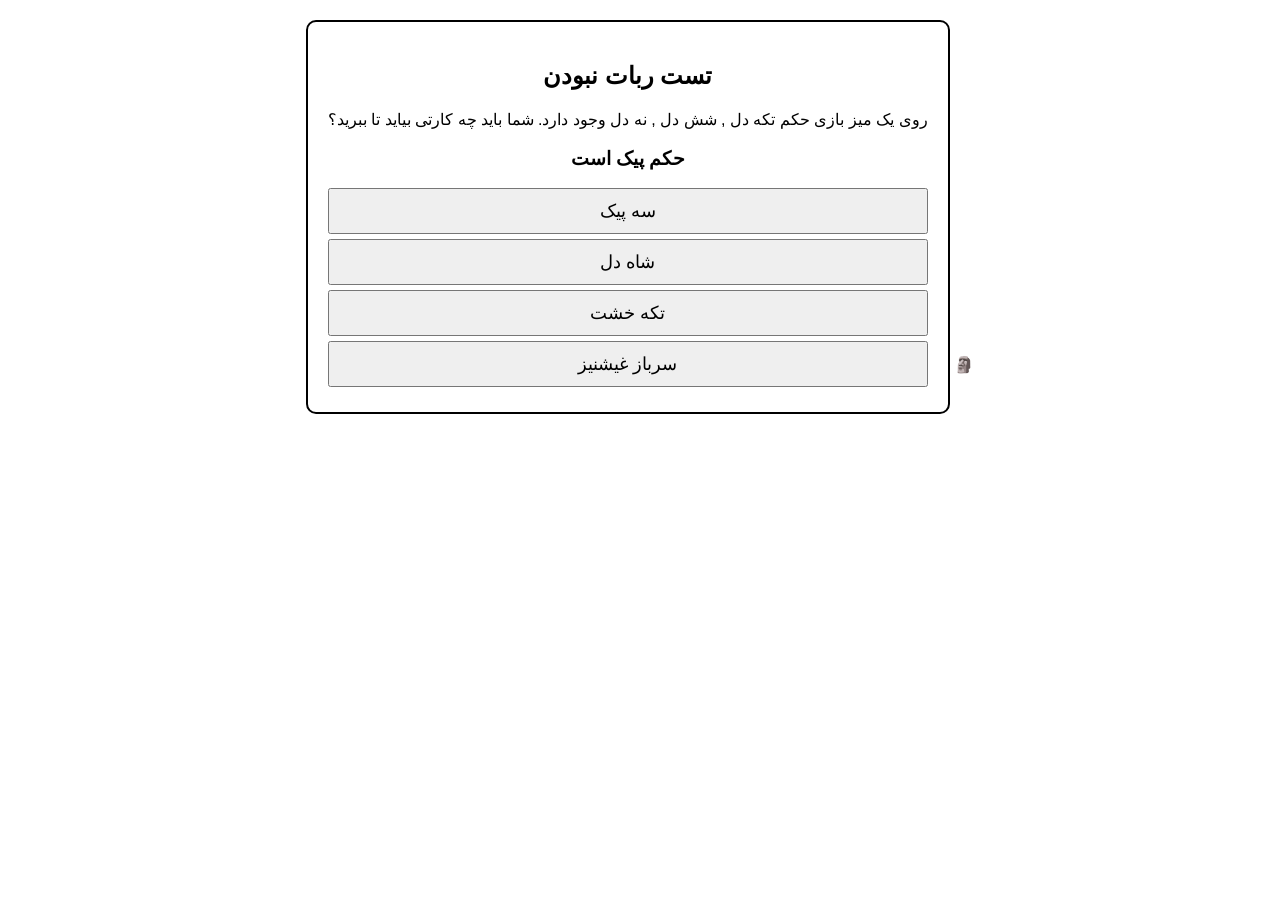
<file: index.html>
<!DOCTYPE html>
<html lang="fa">
<head>
    <meta charset="UTF-8">
    <meta name="viewport" content="width=device-width, initial-scale=1.0">
    <title>تست ربات نبودن</title>
    <style>
        body {
            font-family: Arial, sans-serif;
            text-align: center;
            margin: 20px;
        }
        .captcha-container {
            display: inline-block;
            padding: 20px;
            border: 2px solid #000;
            border-radius: 10px;
        }
        .options button {
            display: block;
            width: 100%;
            margin: 5px 0;
            padding: 10px;
            font-size: 18px;
            cursor: pointer;
        }
    </style>
</head>
<body>
    <div class="captcha-container">
        <h2>تست ربات نبودن</h2>
        <p>روی یک میز بازی  حکم تکه دل  , شش دل ,  نه دل وجود دارد. شما باید چه کارتی بیاید تا ببرید؟</p>
        <h3>حکم پیک است</h3>
        <div class="options" id="options"></div>
    </div>
    
    <script>
        function generateCaptcha() {
            let correctAnswer = "سه پیک";
            let options = ["سرباز غیشنیز", "تکه خشت", "شاه دل", correctAnswer];
            options = options.sort(() => Math.random() - 0.5);
            
            let optionsContainer = document.getElementById("options");
            optionsContainer.innerHTML = "";
            
            options.forEach(option => {
                let button = document.createElement("button");
                button.textContent = option;
                button.onclick = () => {
                    if (option === correctAnswer) {
                        let password = prompt("درست است! لطفا رمز را وارد کنید:");
                        if (password === "Rasan445374449591" || password === "pezeshian") {
                            window.location.href = "rim.html";
                        } else {
                            alert("رمز اشتباه است!");
                        }
                    } else {
                        alert("اشتباه است! دوباره امتحان کنید.");
                        generateCaptcha();
                    }
                };
                optionsContainer.appendChild(button);
            });
        }
        
        generateCaptcha();
    </script>
</body>
</html>
🗿
</file>
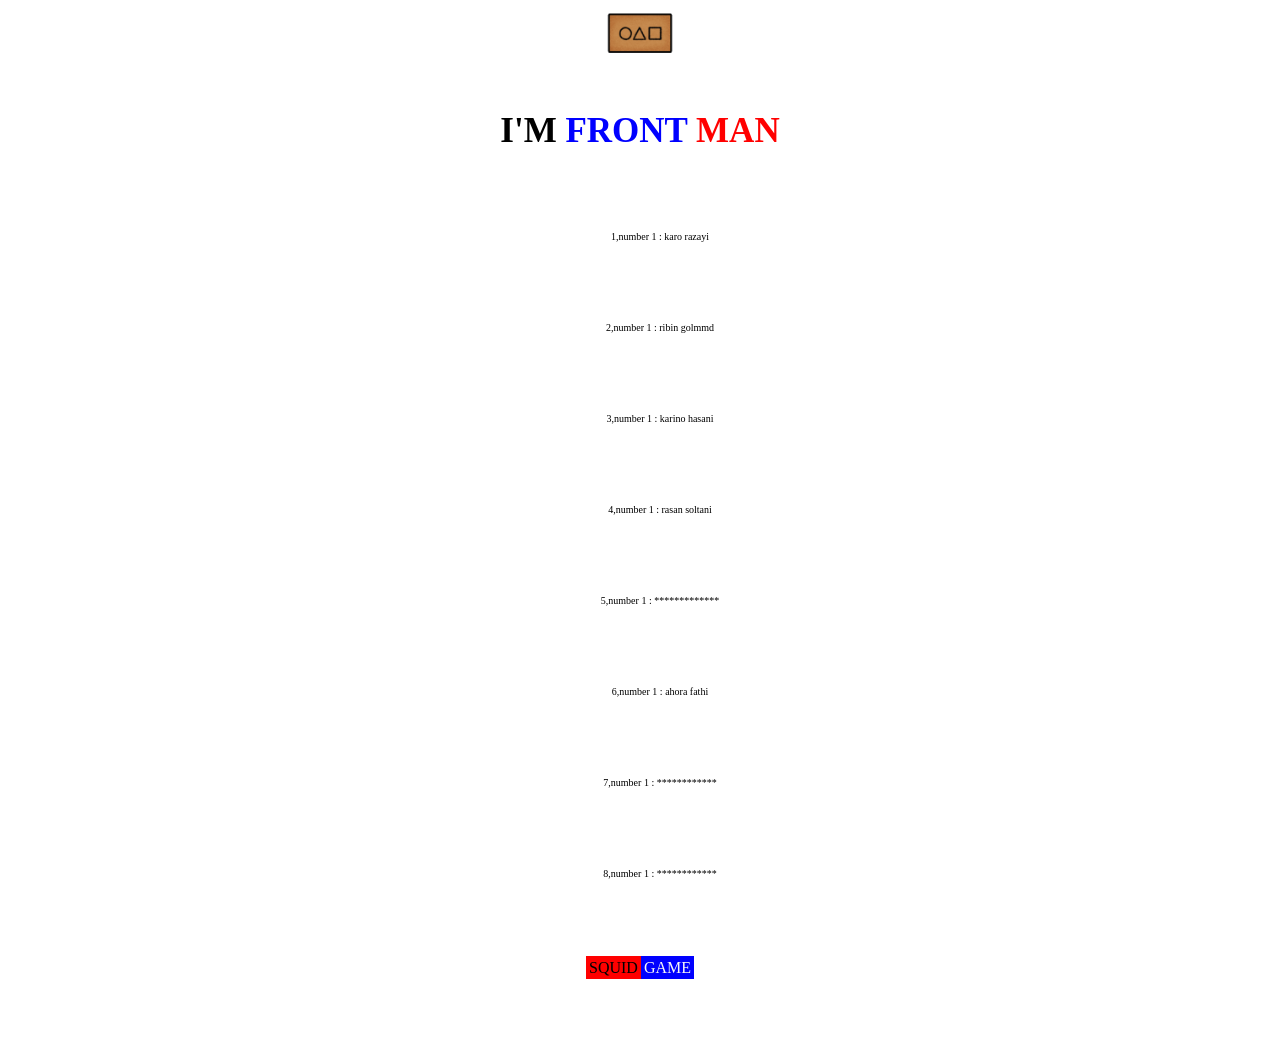
<file: rim.html>
<!DOCTYPE html>
<html lang="en">
<head>
    <meta charset="UTF-8">
    <meta name="viewport" content="width=device-width, initial-scale=1.0">
    <title>Document</title>
    <link rel="stylesheet" href="style.css">
    <link rel="stylesheet" href="images.jfif">
    <link rel="stylesheet" href="https://cdnjs.cloudflare.com/ajax/libs/font-awesome/5.15.3/css/all.min.css">
</head>
<body>
    <header>
        <div class="lo">
            <img src="/invitation.gif" alt=""
            width="80px">
        </div>
    </header>
    <!-- <div class="particles-js"></div> -->
<section id="home" class="home" >
    <div class="particles-js" id="particles-js"></div>
    <div class="khalozhn">
    <h1 class="mn">I'M <span style="color: blue;">FRONT</span> <span style="color: red;">MAN</span> </h1>
    <ol>
    <p class="ii">1,number 1 : karo razayi</p>
    <p class="ii">2,number 1 : ribin golmmd</p>
    <p class="ii">3,number 1 : karino hasani</p>
    <p class="ii">4,number 1 : rasan soltani</p>
    <p class="ii">5,number 1 : *************</p>
    <p class="ii">6,number 1 : ahora fathi</p>
    <p class="ii">7,number 1 : ************</p>
    <p class="ii">8,number 1 : ************</p>
</ol>
   <div class="button">
    <span style="background-color: red; padding: 3px;">SQUID</span><span style="background-color: blue; color: rgb(247, 247, 247); padding: 3px;">GAME</span>

</div>
</div>

<!-- <script src="/ttt.js"></script> -->
<!-- <script src="particles.min.js"></script>
<script src="app.js"></script> -->
<!-- <script>
    alert("بیکاری؟");
    alert("خیار بدم بکاری؟");
    alert(" بیا squid game راسان دیزاین شرکت کن ");
    alert("پول پارو کن");
    alert("+98-903-2047444");
    alert("به نام سلطانی ");
    
</script> -->

</body>
</html>
</file>
<file: style.css>
header{
    /* padding: 1em 0; */
    text-align: center;    
}
.clearfix{
clear: both;}
ul{
    list-style-type: none;
    margin: 0;
    padding: 0;
    overflow: hidden;
    background-color: rgb(0, 64, 255);
    position: sticky;
    top: 0;
    padding: 5px;
}
li a{
    display: inline-block;
    color: rgb(0, 0, 0);
    text-align: center;
    padding: 14px 16px;
    text-decoration: none;
}
li a:hover{
    background-color: rgb(160, 160, 160);
}
li{
    float: right;
}
header h1{
    float: left;
}
#s2{
    background-size: cover;
    position: relative;
}
.mn{
    font-size: 35px;
    text-align: center;
    margin-bottom: 80px;
}
.ii{
    font-size: 10px;
    text-align: center;
    margin-bottom: 80px;
}
.button{
    
    text-align: center;
    margin-bottom: 80px;
}
button{
    background-color: aqua;
    font-size: 10px;
    display: inline-block;
}
#s3{
    display: inline-block;
    background-color: rgb(48, 46, 46);
}
.s2 #particles-js{
    position: absolute;
    top:0; left:0;
    height:100%;
    width:100%;
}
.{
    display: flex;
    align-items: center;
    justify-content: center;
    position: relative;
}

.home #particles-js{
    position: absolute;
    top:0; left:0;
    height:100%;
    width:100%;
}
.khalozhn{
float: ;
margin: 50px;
padding: auto;
}
.khalozhn img{
    margin: 50px;
    padding: auto;
    }
.khalozhn2{
float: left;
padding: auto;
margin: 50px;
margin: auto;
padding: auto;
}                            
.global-title span {
        animation: animateblur 1s linear forwards; }
.global-title span:nth-child(1) {
          animation-delay: 1s; }
.global-title span:nth-child(2) {
          animation-delay: 2s; }
.global-title span:nth-child(3) {
          animation-delay: 3s; }
</file>
